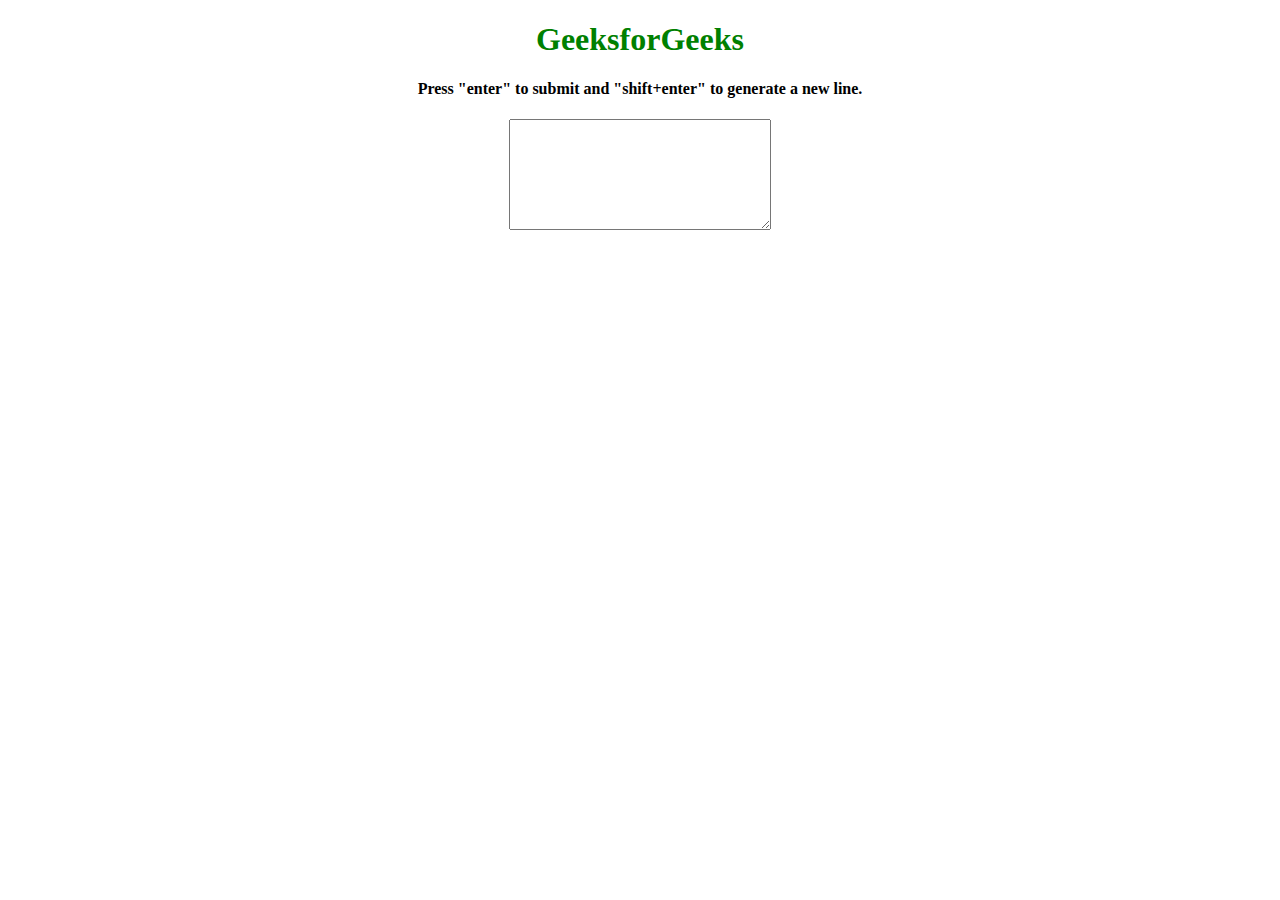
<file: smthg.html>
<!DOCTYPE html> 
<html> 

<head> 
	<script> 
		function press(event) { 
			if (event.keyCode == 13 && !event.shiftKey) { 
				
				//Stops enter from creating a new line 
				event.preventDefault(); 
				submitForm(); 
				return true; 
			} 

			function submitForm() { 
				document.geek.submit(); //submits the form. 
			} 
		} 
	</script> 
</head> 

<body> 
	<center> 
		<h1 style="color:green">GeeksforGeeks</h1> 
		<h4> 
		Press "enter" to submit and "shift+enter" to generate a new line. 
		</h4> 
		<form action="submit.html" name="geek"> 
			<textarea rows="7" cols="30" onkeypress="press(event)"></textarea> 
		</form> 
	</center> 
</body> 

</html>
</file>
